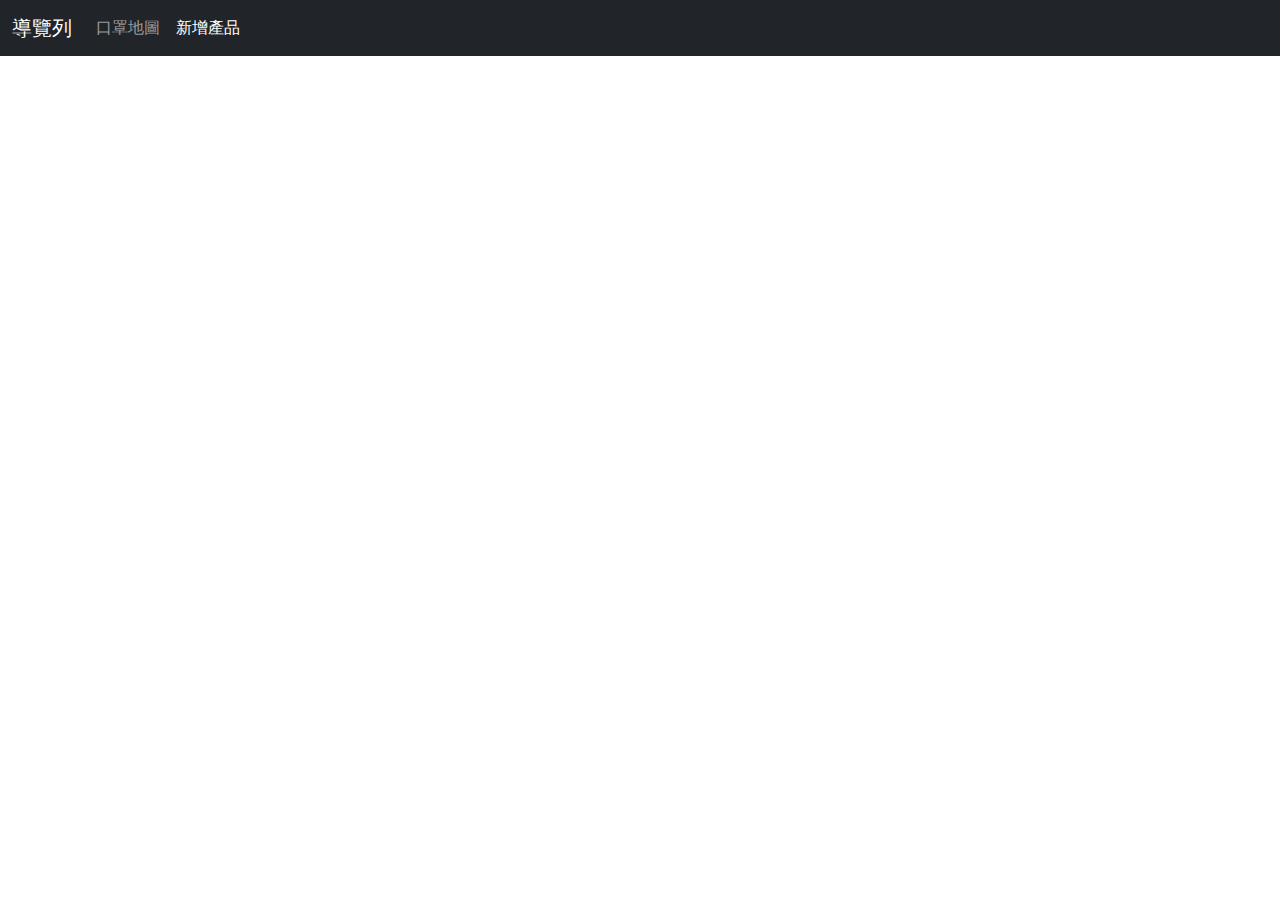
<file: test/test.html>
<!DOCTYPE html>
<html lang="en">
<head>
    <meta charset="UTF-8">
    <meta name="viewport" content="width=device-width, initial-scale=1.0">
    <title>test</title>
    <link rel="stylesheet" href="css/bootstrap.min.css">
</head>
<body>
    <div id="navbar"></div>
</body>
<script src="js/jquery-3.7.1.js"></script>
<script src="js/bootstrap.bundle.min.js"></script>
<script>
    // 載入nav.html
    $("#navbar").load("nav.html", function () {
                // 取得當前頁面名稱
                var currentPage = window.location.pathname.split("/").pop(); 

                $(".nav-link").each(function () {
                    var link = $(this).attr("href");
                    if (link === currentPage) {
                        // 加上 active 樣式
                        $(this).addClass("active"); 
                    } else {
                        // 移除其他 active
                        $(this).removeClass("active"); 
                    }
                });
            });
</script>
</html>
</file>
